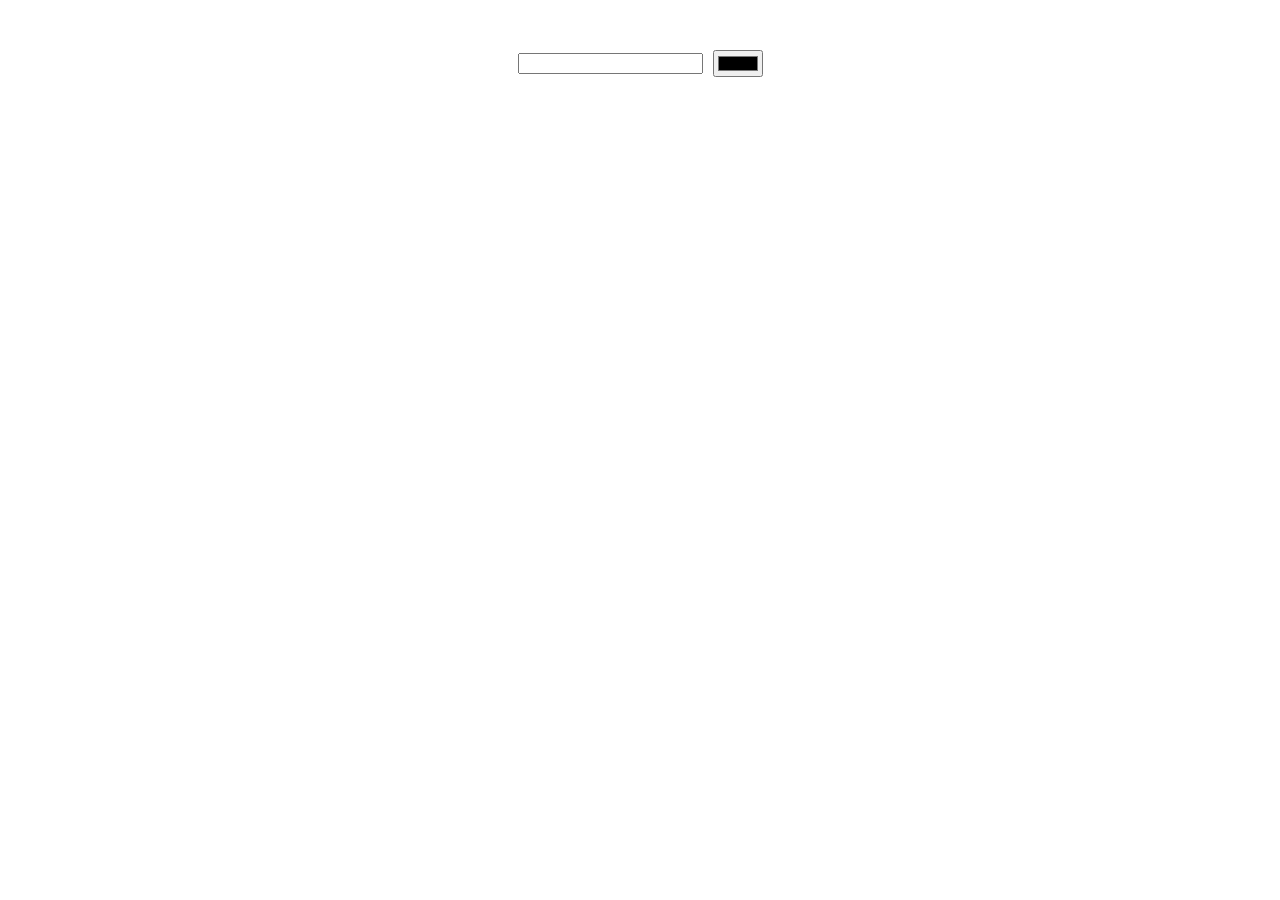
<file: Dom/create_block/index.html>
<!DOCTYPE html>
<html lang="ru">

<head>
  <meta charset="UTF-8">
  <meta name="viewport" content="width=device-width, initial-scale=1.0">
  <title>create block</title>
  <link rel="stylesheet" href="main.css">
</head>

<body>
  <div class="component-wrapper">
    <div class="blocks-coloring-container">
      <div class="controls">
        <input type="number" min="0" class="amount">
        <input type="color" class="color">
      </div>
      <div class="blocks"></div>
    </div>
  </div>
  <script src="create_block.js"></script>
</body>

</html>
</file>
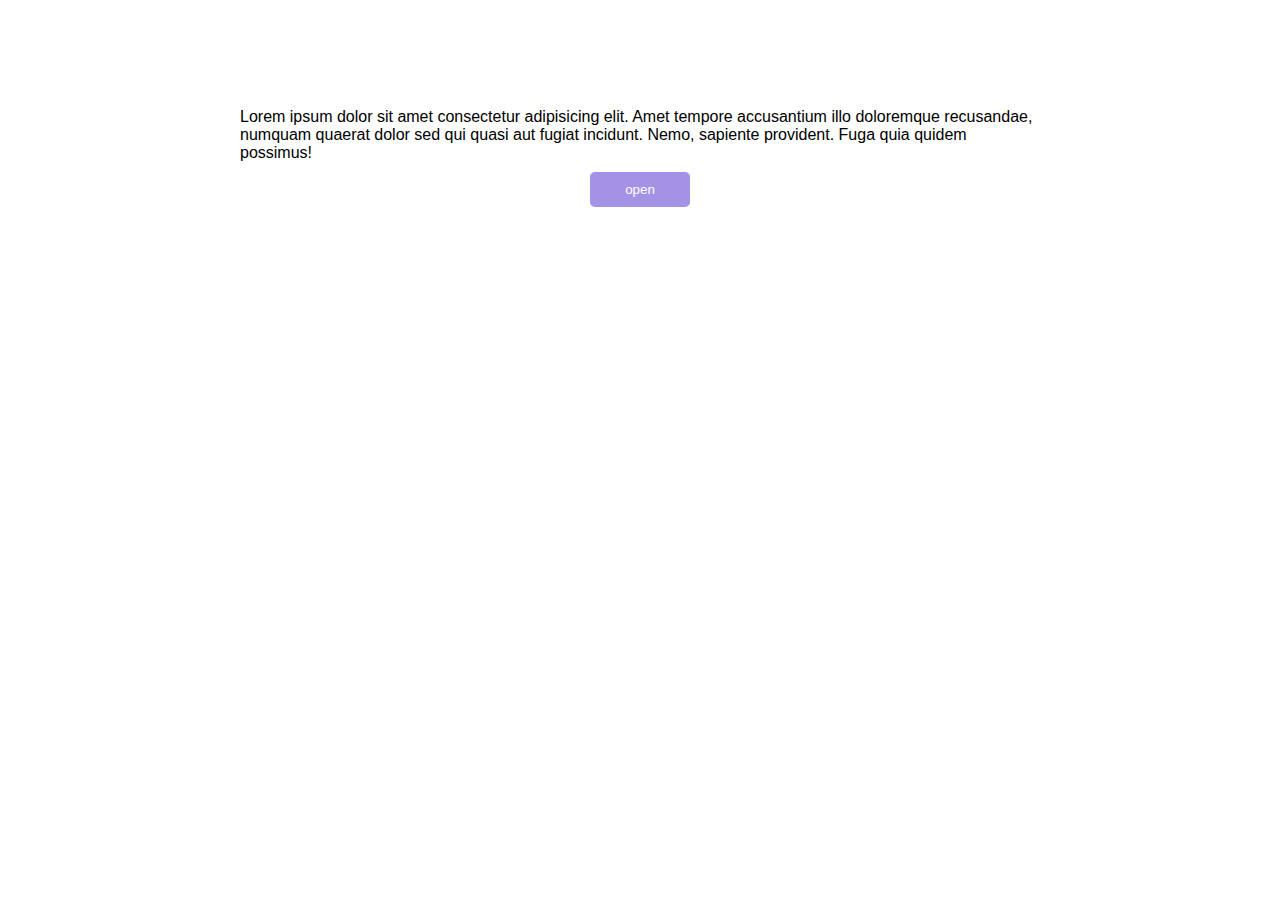
<file: Dom/modal/index.html>
<!DOCTYPE html>
<html lang="en">

<head>
  <meta charset="UTF-8">
  <meta name="viewport" content="width=device-width, initial-scale=1.0">
  <title>modal</title>
  <link rel="stylesheet" href="main.css">
</head>

<body>
  <div class="container">
    <p>Lorem ipsum dolor sit amet consectetur adipisicing elit. Amet tempore accusantium illo doloremque recusandae,
      numquam quaerat dolor sed qui quasi aut fugiat incidunt. Nemo, sapiente provident. Fuga quia quidem possimus!</p>
    <button class="btn" id="openModal">open</button>
  </div>
  <!-- <div class="overlay">
    <div class="modal">
      <a href="" class="close">x</a>
      <div class="content">Hellow, <b>world!</b></div>
    </div> -->
  </div>
  <script>
    const opnBtn = document.querySelector('#openModal');
    const body = document.body;

    opnBtn.addEventListener('click', e => {
      const overlay = document.createElement('div');
      overlay.classList.add('overlay');
      overlay.addEventListener('click', e => {
        if (!e.target.classList.contains('content')) {
          close.click()
        }
      })

      const modal = document.createElement('div');
      modal.classList.add('modal');

      const close = document.createElement('a')
      close.classList.add('close');
      close.textContent = 'x';
      close.href = '#';
      close.addEventListener('click', e => {
        e.preventDefault()
        body.removeChild(overlay)
      })

      const content = document.createElement('div');
      content.classList.add('content');
      content.innerHTML = 'Hello <b>world!</>';

      body.appendChild(overlay);
      overlay.appendChild(modal);
      modal.appendChild(close);
      modal.appendChild(content)
    })
  </script>
</body>

</html>
</file>
<file: Dom/create_block/main.css>
body {
  font-family: Montserrat, sans-serif;
  font-size: 14px;
  line-height: 1.42;
  font-weight: 400;
  -webkit-font-smoothing: antialiased;
  -moz-osx-font-smoothing: grayscale;
}

.component-wrapper {
  width: 1000px;
  margin: 0 auto;
  margin-top: 50px;
}

.controls {
  margin-bottom: 20px;
  display: flex;
  align-items: center;
  justify-content: center;
}

.amount {
  margin-right: 10px;
}

.blocks {
  display: flex;
  justify-content: center;
  flex-wrap: wrap;
}

.item {
  width: 50px;
  height: 50px;
  line-height: 50px;
  text-align: center;
  border: 1px solid #000;
  margin-right: 10px;
  margin-bottom: 10px;
}
</file>
<file: Dom/modal/main.css>
* {
  box-sizing: border-box;
}

html,
body {
  height: 100%;
}

body {
  font-family: Arial, Helvetica, sans-serif;
  -webkit-font-smoothing: antialiased;
  -moz-osx-font-smoothing: grayscale;
}

a {
  color: inherit;
  text-decoration: none;
}

ul {
  padding: 0;
  margin: 0;
}

ul li {
  list-style: none;
}

button {
  cursor: pointer;
  border: none;
}



.container {
  overflow: hidden;
  margin: 0 auto;
  display: flex;
  flex-direction: column;
  width: 1000px;
  align-items: center;

}

.container p {
  width: 800px;
  margin: 100px 0 10px;
}

.btn {
  background: #a492e6;
  color: #fff;
  border-radius: 5px;
  padding: 10px 18px;
  outline: none;
  width: 100px;
}

.btn:hover {
  opacity: 0.8;
}

.overlay {
  position: absolute;
  top: 0;
  left: 0;
  right: 0;
  bottom: 0;
  background: rgba(253, 246, 227, .5);
  display: flex;
  justify-content: center;
  align-items: center;
  z-index: 10000;
}



.modal {
  position: relative;
}

.close {
  color: #fff;
  position: absolute;
  right: -5px;
  top: -10px;
  background: #d00;
  border-radius: 50%;
  width: 20px;
  height: 20px;
  line-height: 20px;
  text-align: center;
}

.content {
  width: 400px;
  background: #444;
  border-radius: 5px;
  padding: 10px;
  color: #fff;
  margin: 0;
}
</file>
